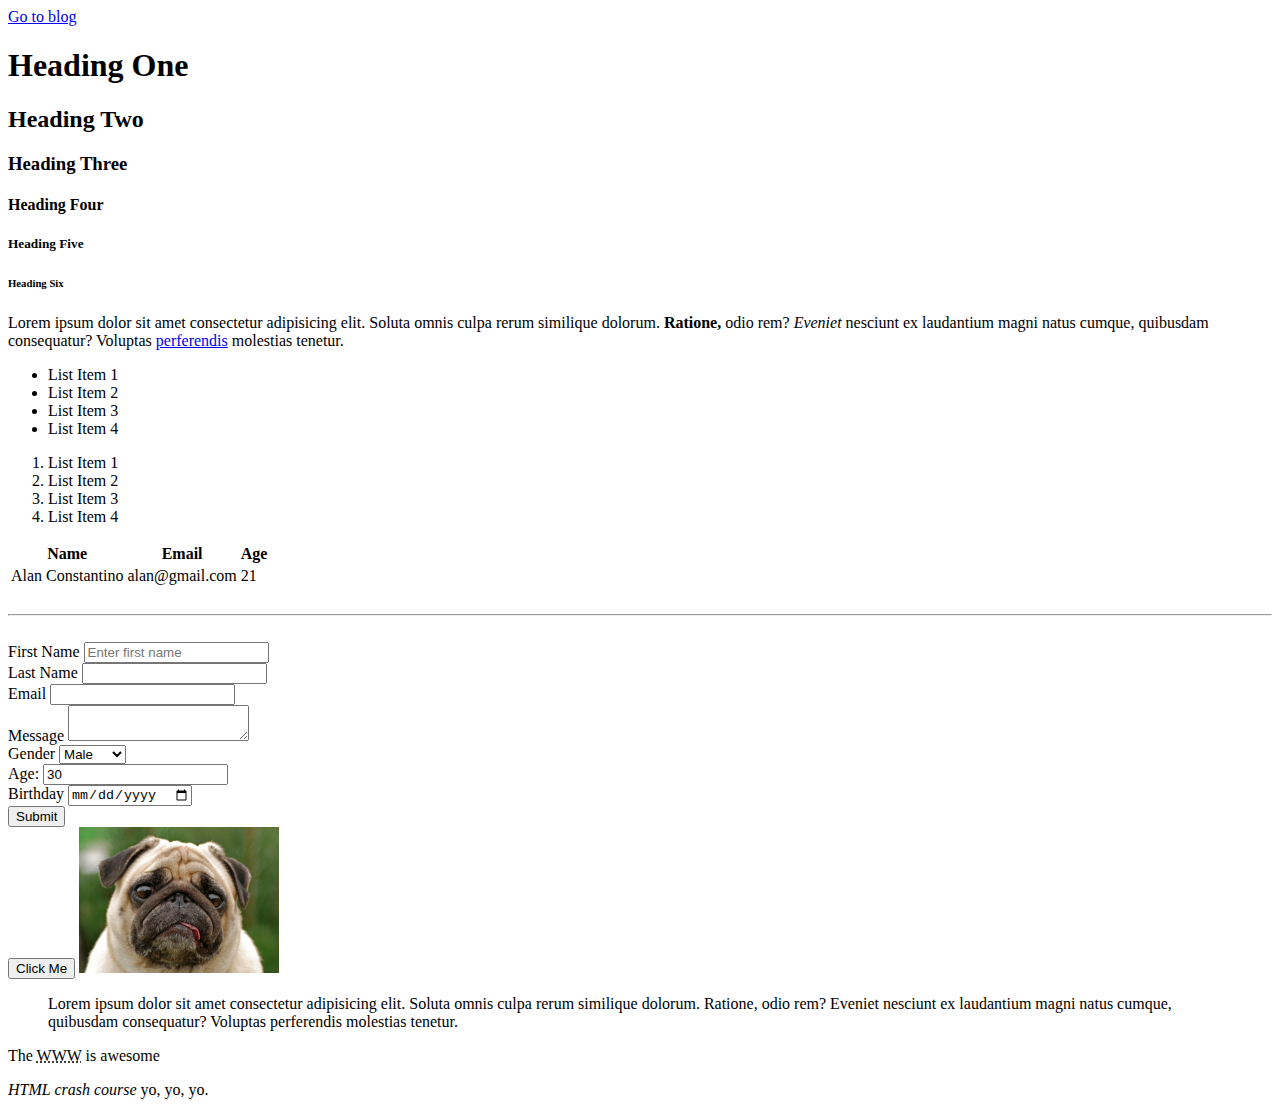
<file: examples/html-tag-examples/index.html>
<!DOCTYPE html>
<html>

<head>
  <title>HTML Cheat Sheet</title>
</head>

<body>
  <a href="blog.html">Go to blog</a>

  <!-- Headings -->
  <h1>Heading One</h1>
  <h2>Heading Two</h2>
  <h3>Heading Three</h3>
  <h4>Heading Four</h4>
  <h5>Heading Five</h5>
  <h6>Heading Six</h6>

  <!-- Paragraph -->
  <p>
    Lorem ipsum dolor sit amet consectetur
    adipisicing elit. Soluta omnis culpa rerum
    similique dolorum. <strong>Ratione,</strong> odio rem?
    <em>Eveniet</em> nesciunt ex laudantium magni natus
    cumque, quibusdam consequatur? Voluptas
    <a href="https://www.google.com" target="_blank">perferendis</a>
    molestias tenetur.
  </p>

  <!--
      Takes you to the specified URL on the same tab

      <a href="www.yourlink.com">some text</a>


      
      Opens another tab and takes you to the specified URL

      <a href="www.yourlink.com" target="_blank">some text</a>
    -->

  <!-- Lists -->
  <ul>
    <li>List Item 1</li>
    <li>List Item 2</li>
    <li>List Item 3</li>
    <li>List Item 4</li>
  </ul>

  <ol>
    <li>List Item 1</li>
    <li>List Item 2</li>
    <li>List Item 3</li>
    <li>List Item 4</li>
  </ol>

  <!-- Table -->

  <!-- used for showing and displaying data -->
  <table>
    <thead>
      <tr>
        <th>Name</th>
        <th>Email</th>
        <th>Age</th>
      </tr>
    </thead>
    <tbody>
      <tr>
        <td>Alan Constantino</td>
        <td>alan@gmail.com</td>
        <td>21</td>
      </tr>
    </tbody>
  </table>

  <br>
  <hr>
  <br>

  <!-- Forms -->
  <form action="process.php" method="POST">
    <div>
      <label>First Name</label>
      <input type="text" name="firstName" placeholder="Enter first name">
    </div>

    <div>
      <label>Last Name</label>
      <input type="text" name="lastName">
    </div>

    <div>
      <label>Email</label>
      <input type="email" name="email">
    </div>

    <div>
      <label>Message</label>
      <textarea name="message"></textarea>
    </div>

    <div>
      <label>Gender</label>
      <select name="gender">
        <option value="male">Male</option>
        <option value="female">Female</option>
        <option value="other">Other</option>
      </select>
    </div>

    <div>
      <label>Age:</label>
      <input type="number" name="age" value="30">
    </div>

    <div>
      <label>Birthday</label>
      <input type="date" name="birthday">
    </div>

    <input type="submit" name="submit" value="Submit">
  </form>

  <!-- Button -->

  <!-- you use JavaScript to make buttons work -->
  <button>Click Me</button>


  <!-- Image -->
  <a href="cute-pug.jpg">
    <img src="cute-pug.jpg" alt="Cute pug" width="200">
  </a>

  <!-- Quotations -->
  <blockquote cite="https://www.wikipedia.com">
    Lorem ipsum dolor sit amet consectetur
    adipisicing elit. Soluta omnis culpa rerum
    similique dolorum. Ratione, odio rem?
    Eveniet nesciunt ex laudantium magni natus
    cumque, quibusdam consequatur? Voluptas
    perferendis molestias tenetur.
  </blockquote>

  <p>The <abbr title="World Wide Web">WWW</abbr> is awesome</p>

  <p><cite>HTML crash course</cite> yo, yo, yo.</p>
</body>

</html>
</file>
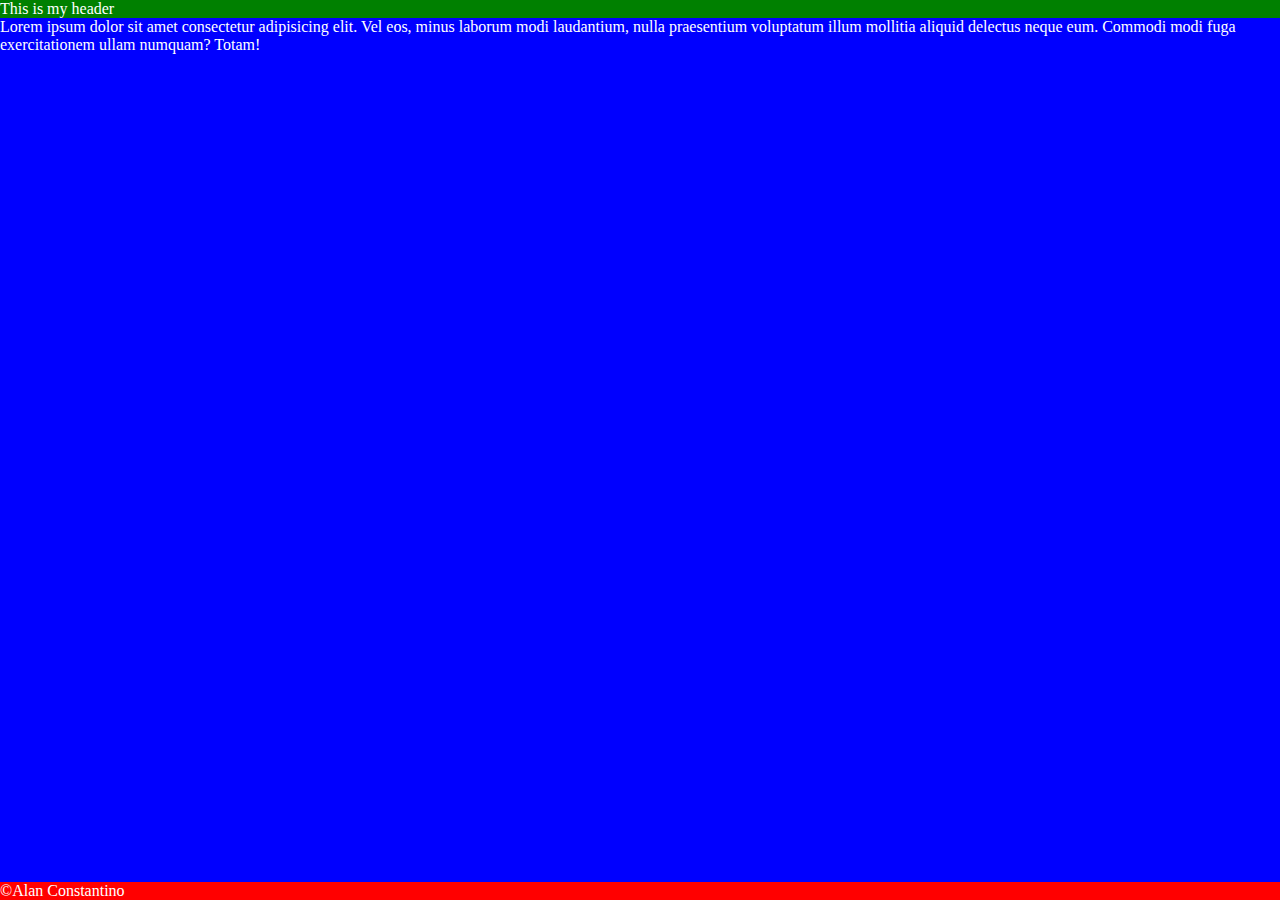
<file: examples/keep-footer-at-the-bottom/flex-method/index.html>
<!DOCTYPE html>
<html lang="en">

<head>
    <meta charset="UTF-8">
    <meta name="viewport" content="width=device-width, initial-scale=1.0">
    <link rel="stylesheet" href="style.css">
    <title>Document</title>
</head>

<body>
    <header>This is my header</header>
    <main>
        <p>
            Lorem ipsum dolor sit amet consectetur adipisicing elit. Vel eos, minus laborum modi laudantium, nulla
            praesentium voluptatum illum mollitia aliquid delectus neque eum. Commodi modi fuga exercitationem ullam
            numquam? Totam!
        </p>
    </main>
    <footer>
        &copy;Alan Constantino
    </footer>
</body>

</html>
</file>
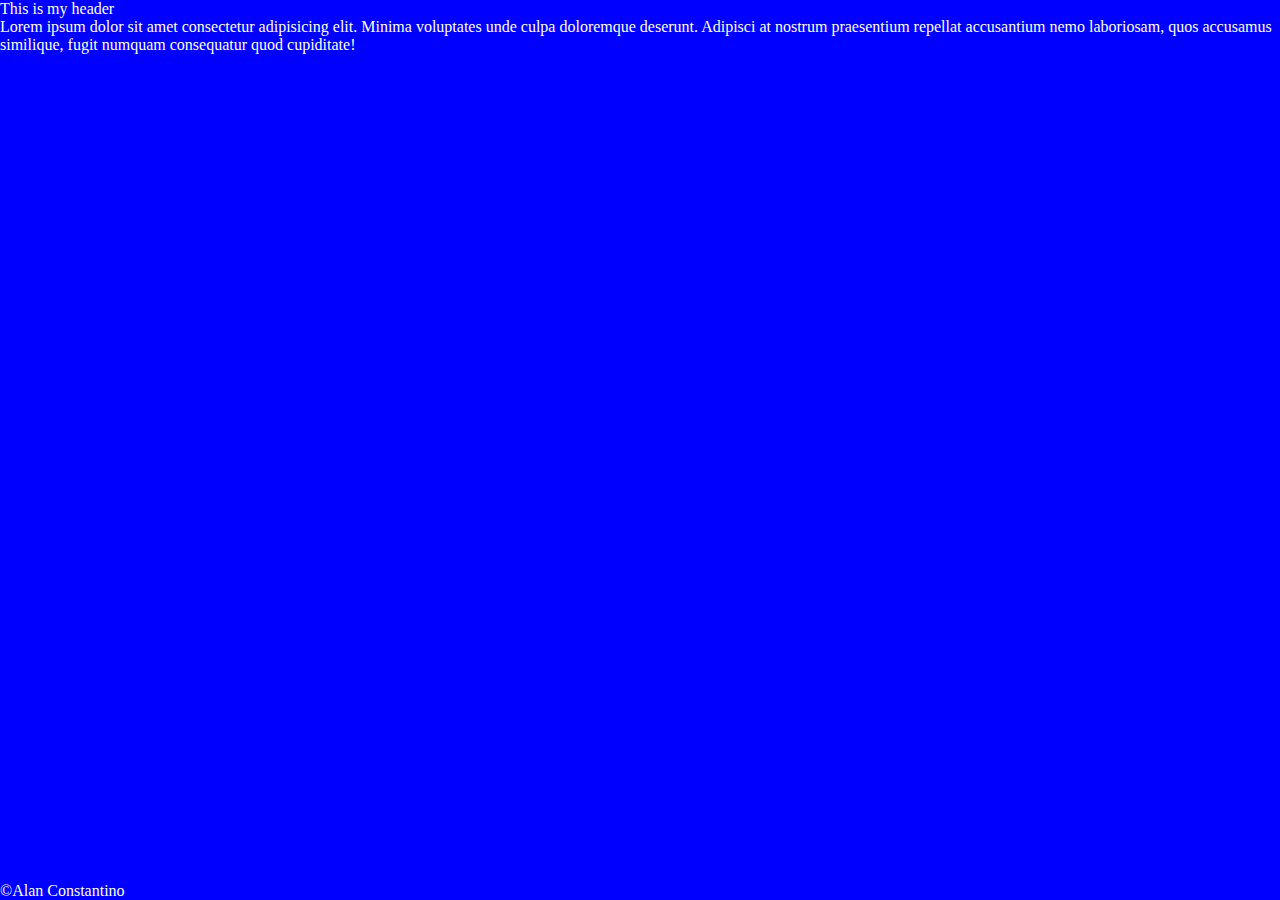
<file: examples/keep-footer-at-the-bottom/grid-method/index.html>
<!DOCTYPE html>
<html lang="en">

<head>
    <meta charset="UTF-8">
    <meta name="viewport" content="width=device-width, initial-scale=1.0">
    <link rel="stylesheet" href="style.css">
    <title>Document</title>
</head>

<body>
    <header>This is my header</header>
    <main>
        <p>
            Lorem ipsum dolor sit amet consectetur adipisicing elit. Minima voluptates unde culpa doloremque deserunt.
            Adipisci at nostrum praesentium repellat accusantium nemo laboriosam, quos accusamus similique, fugit
            numquam consequatur quod cupiditate!
        </p>
    </main>
    <footer>
        &copy;Alan Constantino
    </footer>
</body>

</html>
</file>
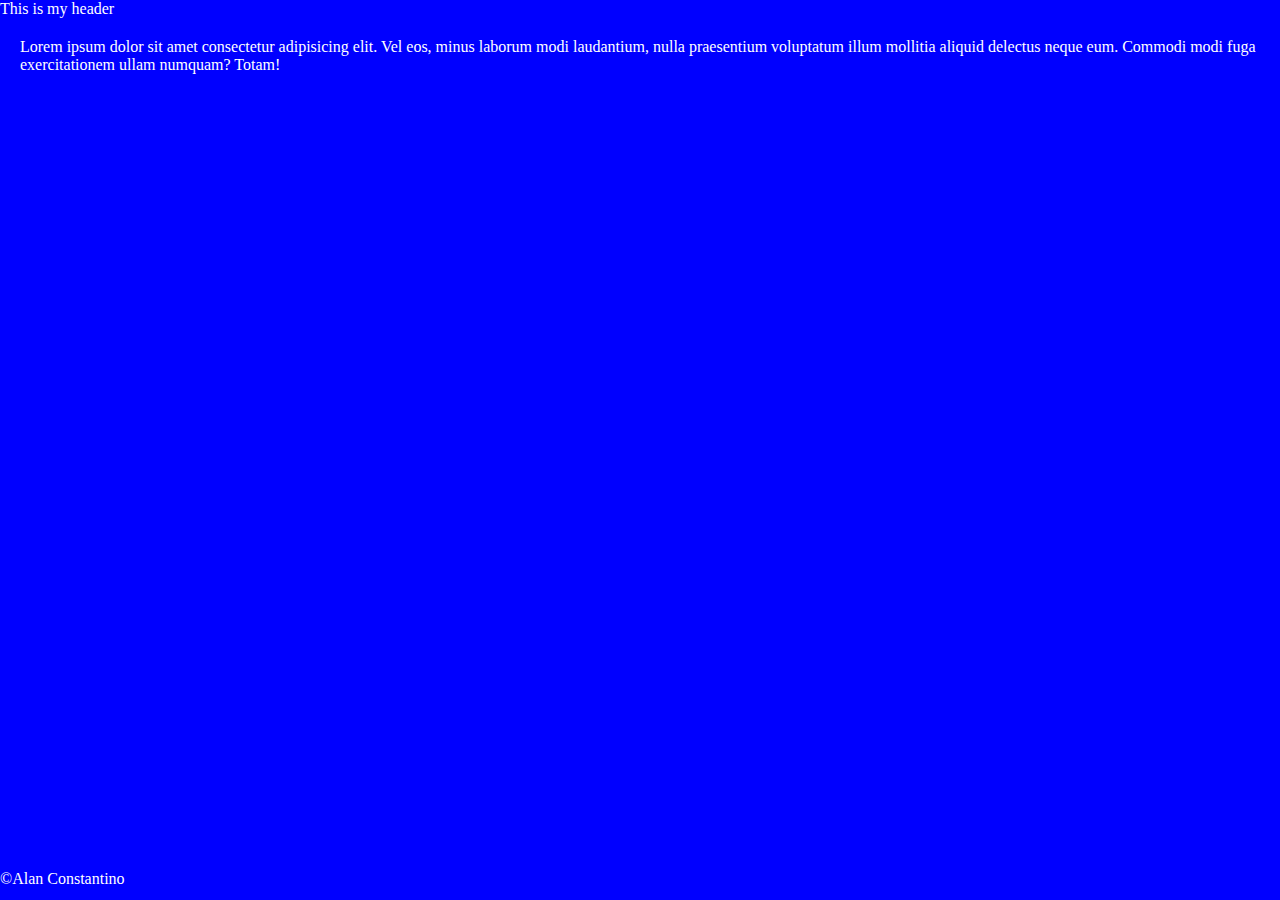
<file: examples/keep-footer-at-the-bottom/wrapper-method/index.html>
<!DOCTYPE html>
<html lang="en">

<head>
    <meta charset="UTF-8">
    <meta name="viewport" content="width=device-width, initial-scale=1.0">
    <link rel="stylesheet" href="style.css">
    <title>Document</title>
</head>

<body>
    <div class="wrapper">
        <header>This is my header</header>
        <main>
            <p>
                Lorem ipsum dolor sit amet consectetur adipisicing elit. Vel eos, minus laborum modi laudantium, nulla
                praesentium voluptatum illum mollitia aliquid delectus neque eum. Commodi modi fuga exercitationem ullam
                numquam? Totam!
            </p>
        </main>
    </div>
    <footer>
        &copy;Alan Constantino
    </footer>
</body>

</html>
</file>
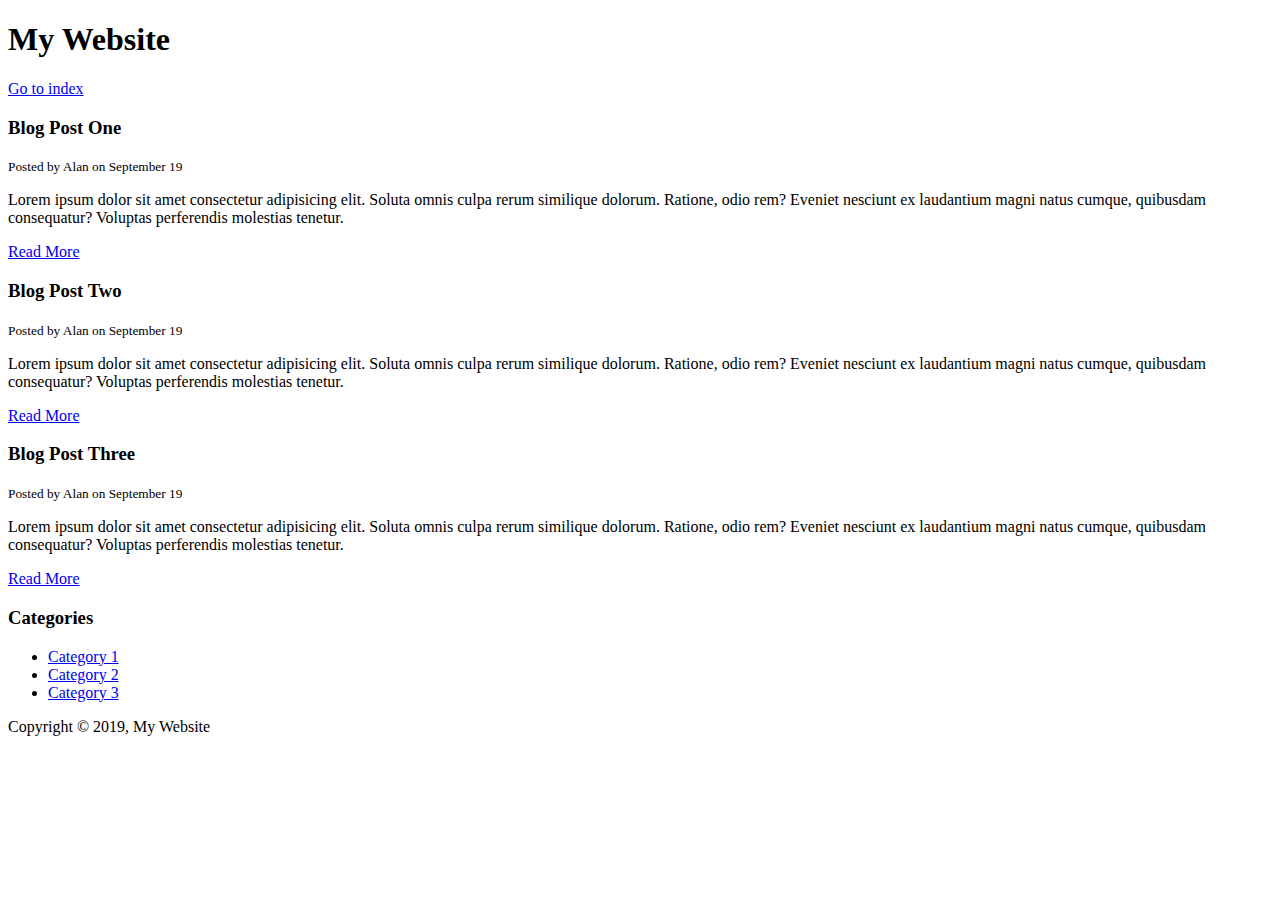
<file: examples/html-tag-examples/blog.html>
<!DOCTYPE html>
<html>

<head>
    <title>My Blog</title>
    <meta name="description" content="Awesome blog">
    <meta name="keywords" content="web design, blog,
        web dev blog">
</head>

<body>
    <header id="main-header">
        <h1>My Website</h1>
    </header>

    <a href="index.html">Go to index</a>

    <section>
        <article class="post">
            <h3>Blog Post One</h3>
            <small>Posted by Alan on September 19</small>
            <p>Lorem ipsum dolor sit amet consectetur
                adipisicing elit. Soluta omnis culpa rerum
                similique dolorum. Ratione, odio rem?
                Eveniet nesciunt ex laudantium magni natus
                cumque, quibusdam consequatur? Voluptas
                perferendis molestias tenetur.</p>
            <a href="post.html">Read More</a>
        </article>

        <article class="post">
            <h3>Blog Post Two</h3>
            <small>Posted by Alan on September 19</small>
            <p>Lorem ipsum dolor sit amet consectetur
                adipisicing elit. Soluta omnis culpa rerum
                similique dolorum. Ratione, odio rem?
                Eveniet nesciunt ex laudantium magni natus
                cumque, quibusdam consequatur? Voluptas
                perferendis molestias tenetur.</p>
            <a href="post.html">Read More</a>
        </article>

        <article class="post">
            <h3>Blog Post Three</h3>
            <small>Posted by Alan on September 19</small>
            <p>Lorem ipsum dolor sit amet consectetur
                adipisicing elit. Soluta omnis culpa rerum
                similique dolorum. Ratione, odio rem?
                Eveniet nesciunt ex laudantium magni natus
                cumque, quibusdam consequatur? Voluptas
                perferendis molestias tenetur.</p>
            <a href="post.html">Read More</a>
        </article>
    </section>

    <aside>
        <h3>Categories</h3>
        <nav>
            <ul>
                <li><a href="#">Category 1</a></li>
                <li><a href="#">Category 2</a></li>
                <li><a href="#">Category 3</a></li>
            </ul>
        </nav>
    </aside>

    <footer id="main-footer">
        <p>Copyright &copy; 2019, My Website</p>
    </footer>
</body>

</html>
</file>
<file: examples/keep-footer-at-the-bottom/flex-method/style.css>
* {
    margin: 0px;
    padding: 0px;
    font-size: 16px;
}

/* 
   If you have issues on mobile or other browsers
   uncomment the following code and remove
   min-height: 100vh from the body tag.
*/
/* 
html {
    height: 100%;
}
body {
    min-height: 100%;
} */


body {
    background-color: blue;
    color: white;
    
    display: flex;   
    flex-direction: column;
    min-height: 100vh; /* Remove this line if you uncomment the lines above */
}

header {
    background-color: green;
}

footer {
    background-color: red;
    margin-top: auto;
}
</file>
<file: examples/keep-footer-at-the-bottom/grid-method/style.css>
* {
    margin: 0px;
    padding: 0px;
    font-size: 16px;
}

html {
    height: 100%;
}

body {
    background-color: blue;
    color: white;
    
    min-height: 100%;
    display: grid;
    grid-template-rows: auto 1fr auto;
}

header {
    grid-row-start: 1;
    grid-row-end: 1;
}

footer {
    grid-row-start: 3;
    grid-row-end: 3;
}
</file>
<file: examples/keep-footer-at-the-bottom/wrapper-method/style.css>
* {
    margin: 0px;
    padding: 0px;
    font-size: 16px;
}
body {
    background-color: blue;
    color: white;   
}


/* 
    All of the sections labeled "Here" you
    have to change to resize the footer.
*/

html, body  {
    height: 100%;
}

.wrapper {
    min-height: 100%;
}
main {
    margin: 0;
    padding: 0;
    padding: 20px;
    padding-bottom: 30px; /* Here */
}
footer {
    height: 30px; /* Here */
    margin-top: -30px; /* Here */
}
</file>
